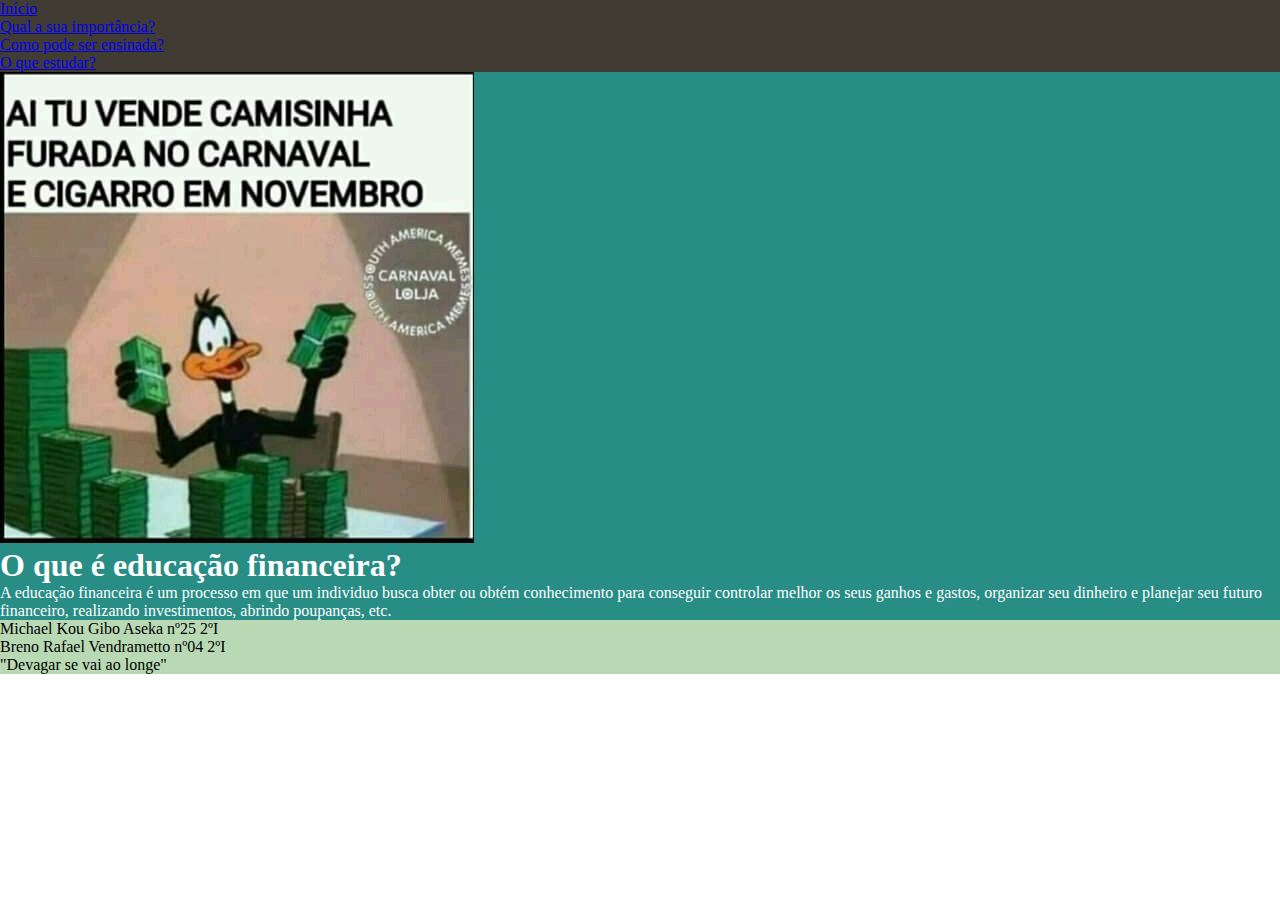
<file: index.html>
<!DOCTYPE html>
<html lang="pt-br">
<head>
    <meta charset="UTF-8">
    <meta http-equiv="X-UA-Compatible" content="IE=edge">
    <meta name="viewport" content="width=device-width, initial-scale=1.0">
    <title>O pouco de hoje pode ser o muito de amanhã</title>
    <link rel="stylesheet" href="estilo.css">
</head>

<body>
    <header class="cabecalho">
    
           <ul>
                <li><a href="index.html">Início</a></li>
                <li><a href="pagina2.html">Qual a sua importância?</a></li>
                <li><a href="pagina3.html">Como pode ser ensinada?</a></li>
                <li><a href="pagina4.html">O que estudar?</a></li>
           </ul>
        
       </header>
       <section class ="texto">
        <div><img src="empreendedor.jpeg" alt=""></div>
         <h1>O que é educação financeira?</h1>
         <p>A educação financeira é um processo em que um individuo busca obter ou obtém conhecimento  para conseguir controlar melhor os seus ganhos e gastos, organizar seu dinheiro e planejar seu futuro financeiro, realizando investimentos, abrindo poupanças, etc.</p>
       </section>
       <footer class="baixo">
        <p>Michael Kou Gibo Aseka nº25 2ºI</p>
        <p>Breno Rafael Vendrametto nº04 2ºI</p>
        <p>"Devagar se vai ao longe"</p>
       </footer>
</body>
</html>
</file>
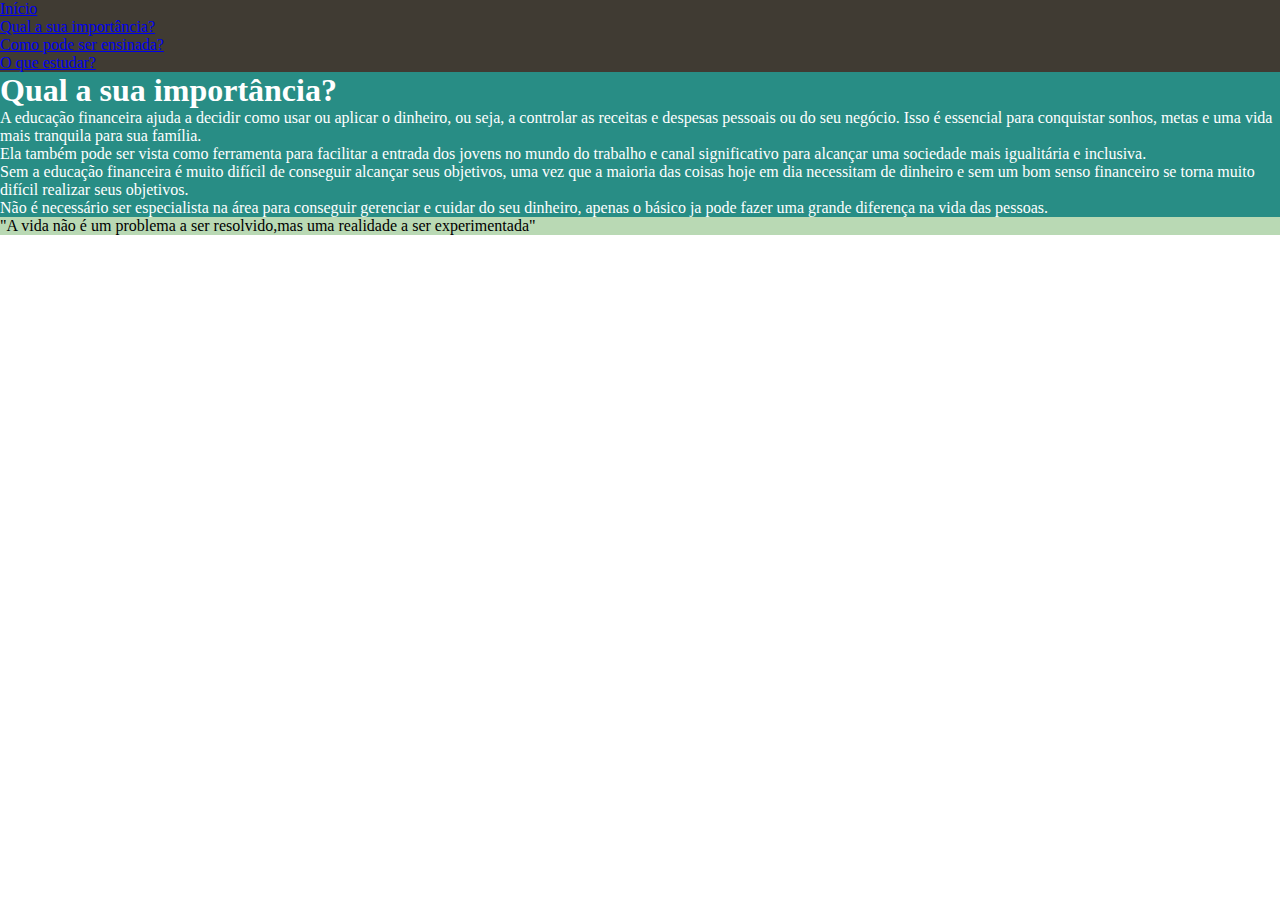
<file: pagina2.html>
<!DOCTYPE html>
<html lang="pt-br">
<head>
    <meta charset="UTF-8">
    <meta http-equiv="X-UA-Compatible" content="IE=edge">
    <meta name="viewport" content="width=device-width, initial-scale=1.0">
    <title>Importância</title>
    <link rel="stylesheet" href="estilo.css">
</head>

<body>
    <header class="cabecalho">
    
        <ul>
             <li><a href="index.html">Início</a></li>
             <li><a href="pagina2.html">Qual a sua importância?</a></li>
             <li><a href="pagina3.html">Como pode ser ensinada?</a></li>
             <li><a href="pagina4.html">O que estudar?</a></li>
        </ul>
     
    </header>
    <div class="texto">
        <h1>Qual a sua importância?</h1>
       <p>A educação financeira ajuda a decidir como usar ou aplicar o dinheiro, ou seja, a controlar as receitas e despesas pessoais ou do seu negócio. Isso é essencial para conquistar sonhos, metas e uma vida mais tranquila para sua família.</p>
       <p>Ela também pode ser vista como ferramenta para facilitar a entrada dos jovens no mundo do trabalho e canal significativo para alcançar uma sociedade mais igualitária e inclusiva.</p>
       <p>Sem a educação financeira é muito difícil de conseguir alcançar seus objetivos, uma vez que a maioria das coisas hoje em dia necessitam de dinheiro e sem um bom senso financeiro se torna muito difícil realizar seus objetivos.</p> 
       <p>Não é necessário ser especialista na área para conseguir gerenciar e cuidar do seu dinheiro, apenas o básico ja pode fazer uma grande diferença na vida das pessoas.</p> 
    </div>
    <footer class="baixo">
        <p>"A vida não é um problema a ser resolvido,mas uma realidade a ser experimentada"</p>
    </footer>
</body>
</html>
</file>
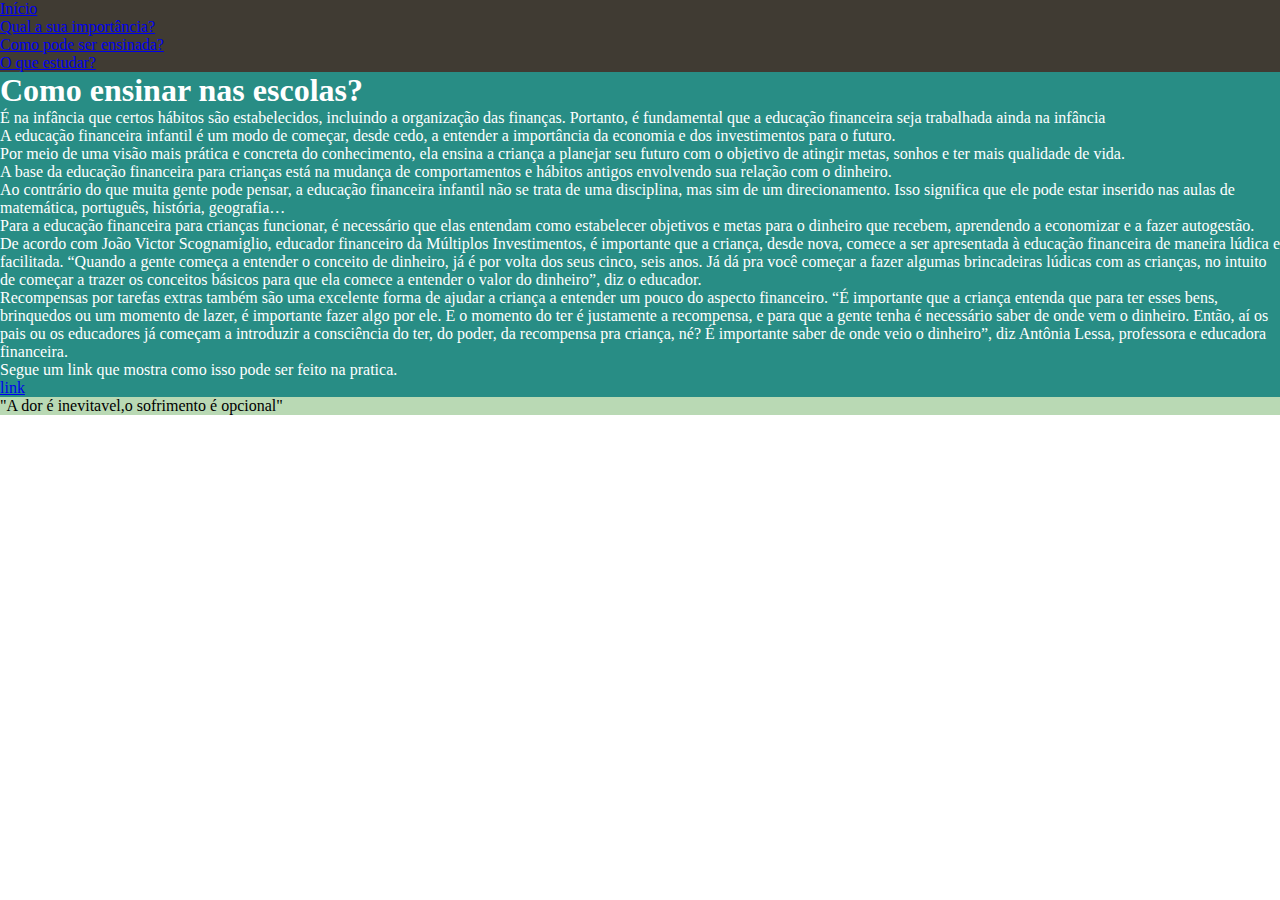
<file: pagina3.html>
<!DOCTYPE html>
<html lang="pt-br">
<head>
    <meta charset="UTF-8">
    <meta http-equiv="X-UA-Compatible" content="IE=edge">
    <meta name="viewport" content="width=device-width, initial-scale=1.0">
    <title>Ensine</title>
    <link rel="stylesheet" href="estilo.css">
</head>
<body> 
  <header class="cabecalho">
    
    <ul>
         <li><a href="index.html">Início</a></li>
         <li><a href="pagina2.html">Qual a sua importância?</a></li>
         <li><a href="pagina3.html">Como pode ser ensinada?</a></li>
         <li><a href="pagina4.html">O que estudar?</a></li>
    </ul>
 
</header>
<div class="texto">
    <h1>Como ensinar nas escolas?</h1>
    <p>É na infância que certos hábitos são estabelecidos, incluindo a organização das finanças. Portanto, é fundamental que a educação financeira seja trabalhada ainda na infância</p>
    <p>A educação financeira infantil é um modo de começar, desde cedo, a entender a importância da economia e dos investimentos para o futuro. </p>
    <p>Por meio de uma visão mais prática e concreta do conhecimento, ela ensina a criança a planejar seu futuro com o objetivo de atingir metas, sonhos e ter mais qualidade de vida.</p>
    <p>A base da educação financeira para crianças está na mudança de comportamentos e hábitos antigos envolvendo sua relação com o dinheiro.</p>
    <p>Ao contrário do que muita gente pode pensar, a educação financeira infantil não se trata de uma disciplina, mas sim de um direcionamento. Isso significa que ele pode estar inserido nas aulas de matemática, português, história, geografia…</p>
    <p>Para a educação financeira para crianças funcionar, é necessário que elas entendam como estabelecer objetivos e metas para o dinheiro que recebem, aprendendo a economizar e a fazer autogestão.</p>
    <p>De acordo com João Victor Scognamiglio, educador financeiro da Múltiplos Investimentos, é importante que a criança, desde nova, comece a ser apresentada à educação financeira de maneira lúdica e facilitada. “Quando a gente começa a entender o conceito de dinheiro, já é por volta dos seus cinco, seis anos. Já dá pra você começar a fazer algumas brincadeiras lúdicas com as crianças, no intuito de começar a trazer os conceitos básicos para que ela comece a entender o valor do dinheiro”, diz o educador.</p>
    <p>Recompensas por tarefas extras também são uma excelente forma de ajudar a criança a entender um pouco do aspecto financeiro. “É importante que a criança entenda que para ter esses bens, brinquedos ou um momento de lazer, é importante fazer algo por ele. E o momento do ter é justamente a recompensa, e para que a gente tenha é necessário saber de onde vem o dinheiro. Então, aí os pais ou os educadores já começam a introduzir a consciência do ter, do poder, da recompensa pra criança, né? É importante saber de onde veio o dinheiro”, diz Antônia Lessa, professora e educadora financeira.</p>
    <p>Segue um link que mostra como isso pode ser feito na pratica.</p>
  <a href=" https://diariodonordeste.verdesmares.com.br/negocios/amp/educacao-financeira-deve-ser-ensinada-desde-cedo-veja-como-abordar-o-tema-com-criancas-1.3151528" target="_blank">link</a>
</div>
<footer class="baixo">
  <p>"A dor é inevitavel,o sofrimento é opcional"</p>
</footer>
</body>
</html>
</file>
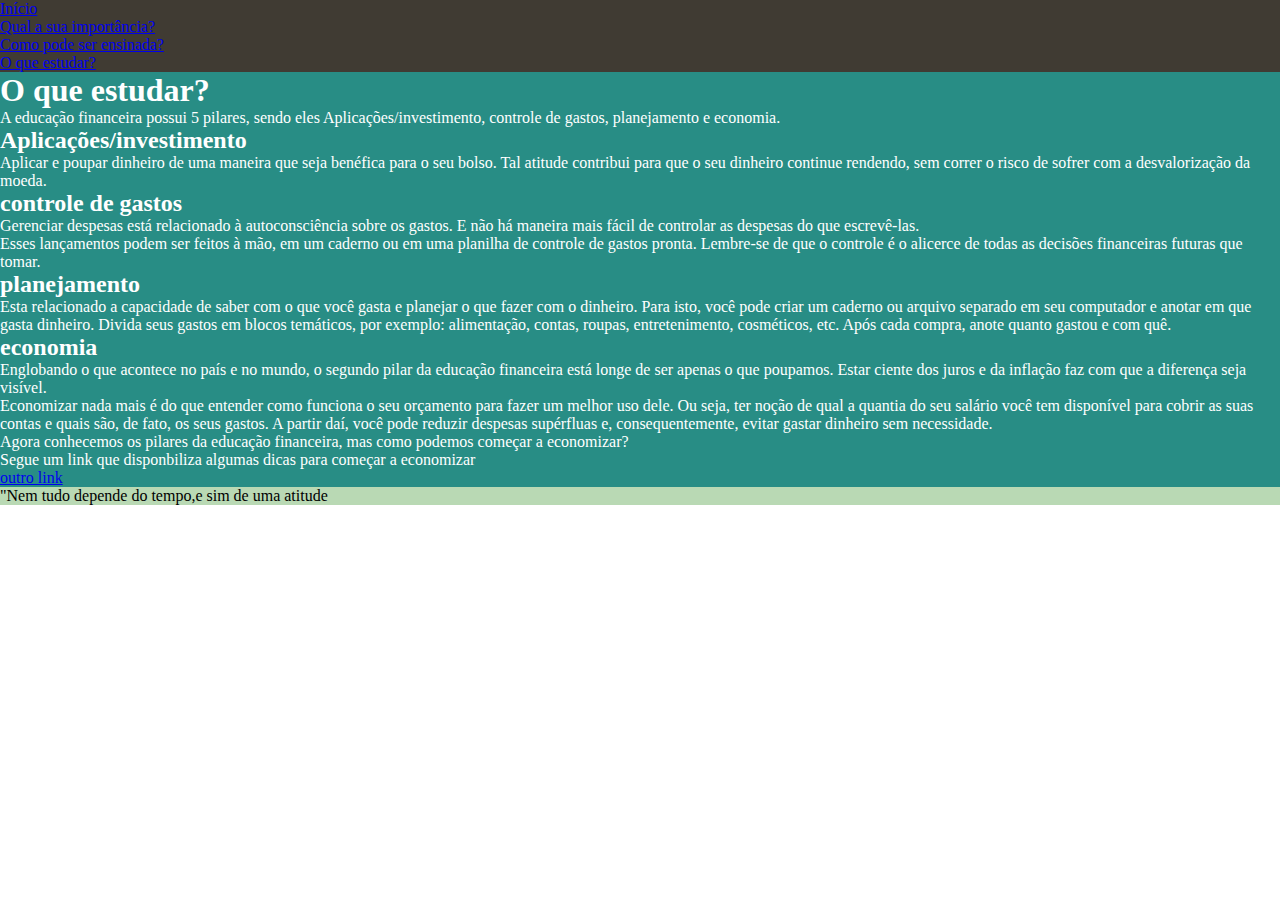
<file: pagina4.html>
<!DOCTYPE html>
<html lang="pt-br">
<head>
    <meta charset="UTF-8">
    <meta http-equiv="X-UA-Compatible" content="IE=edge">
    <meta name="viewport" content="width=device-width, initial-scale=1.0">
    <title>Estude</title>
    <link rel="stylesheet" href="estilo.css">
</head>
<body>
    <header class="cabecalho">
    
        <ul>
             <li><a href="index.html">Início</a></li>
             <li><a href="pagina2.html">Qual a sua importância?</a></li>
             <li><a href="pagina3.html">Como pode ser ensinada?</a></li>
             <li><a href="pagina4.html">O que estudar?</a></li>
        </ul>
     
    </header>
         <div class="texto">
           <h1>O que estudar?</h1> 
               <p>A educação financeira possui 5 pilares, sendo eles Aplicações/investimento, controle de gastos, planejamento e economia.</p>
           <h2>Aplicações/investimento</h2>
               <p>Aplicar e poupar dinheiro de uma maneira que seja benéfica para o seu bolso. Tal atitude contribui para que o seu dinheiro continue rendendo, sem correr o risco de sofrer com a desvalorização da moeda. </p>
           <h2>controle de gastos</h2>
               <p>Gerenciar despesas está relacionado à autoconsciência sobre os gastos. E não há maneira mais fácil de controlar as despesas do que escrevê-las.</p>
               <p>Esses lançamentos podem ser feitos à mão, em um caderno ou em uma planilha de controle de gastos pronta. Lembre-se de que o controle é o alicerce de todas as decisões financeiras futuras que tomar.    </p>
           <h2>planejamento</h2>
               <p>Esta relacionado a capacidade de saber com o que você gasta e planejar o que fazer com o dinheiro. Para isto, você pode criar um caderno ou arquivo separado em seu computador e anotar em que gasta dinheiro. Divida seus gastos em blocos temáticos, por exemplo: alimentação, contas, roupas, entretenimento, cosméticos, etc. Após cada compra, anote quanto gastou e com quê.</p>
           <h2>economia</h2>
               <p>Englobando o que acontece no país e no mundo, o segundo pilar da educação financeira está longe de ser apenas o que poupamos. Estar ciente dos juros e da inflação faz com que a diferença seja visível. </p>
               <p>Economizar nada mais é do que entender como funciona o seu orçamento para fazer um melhor uso dele. Ou seja, ter noção de qual a quantia do seu salário você tem disponível para cobrir as suas contas e quais são, de fato, os seus gastos. A partir daí, você pode reduzir despesas supérfluas e, consequentemente, evitar gastar dinheiro sem necessidade.</p>
           <div id="textop4">
               <p>Agora conhecemos os pilares da educação financeira, mas como podemos começar a economizar?</p>
               <p>Segue um link que disponbiliza algumas dicas para começar a economizar</p>
               <a href="https://www.mobills.com.br/blog/economizar/como-economizar-dinheiro/">outro link</a>
           </div>    
    <footer class="baixo">
        <p>"Nem tudo depende do tempo,e sim de uma atitude</p>
    </footer>
</div>
</body>
</html>
</file>
<file: estilo.css>
:root{--cor1:#b9d9b4;
      --cor2:#403b33;
      --cor3:#288d85;
      --cor4:#000000;

}

*{margin: 0;
  padding: 0;
}
.cabecalho{
        height: 25%;
        width: 100%;
        background-color: var(--cor2);
        color: white;

}
.texto{
  height: 65%;
  width: 100%;
  background-color: var(--cor3);
  color: white;

}
.baixo{
  height: 10%;
  width: 100%;
  background-color: var(--cor1);
  color: black;
}
</file>
